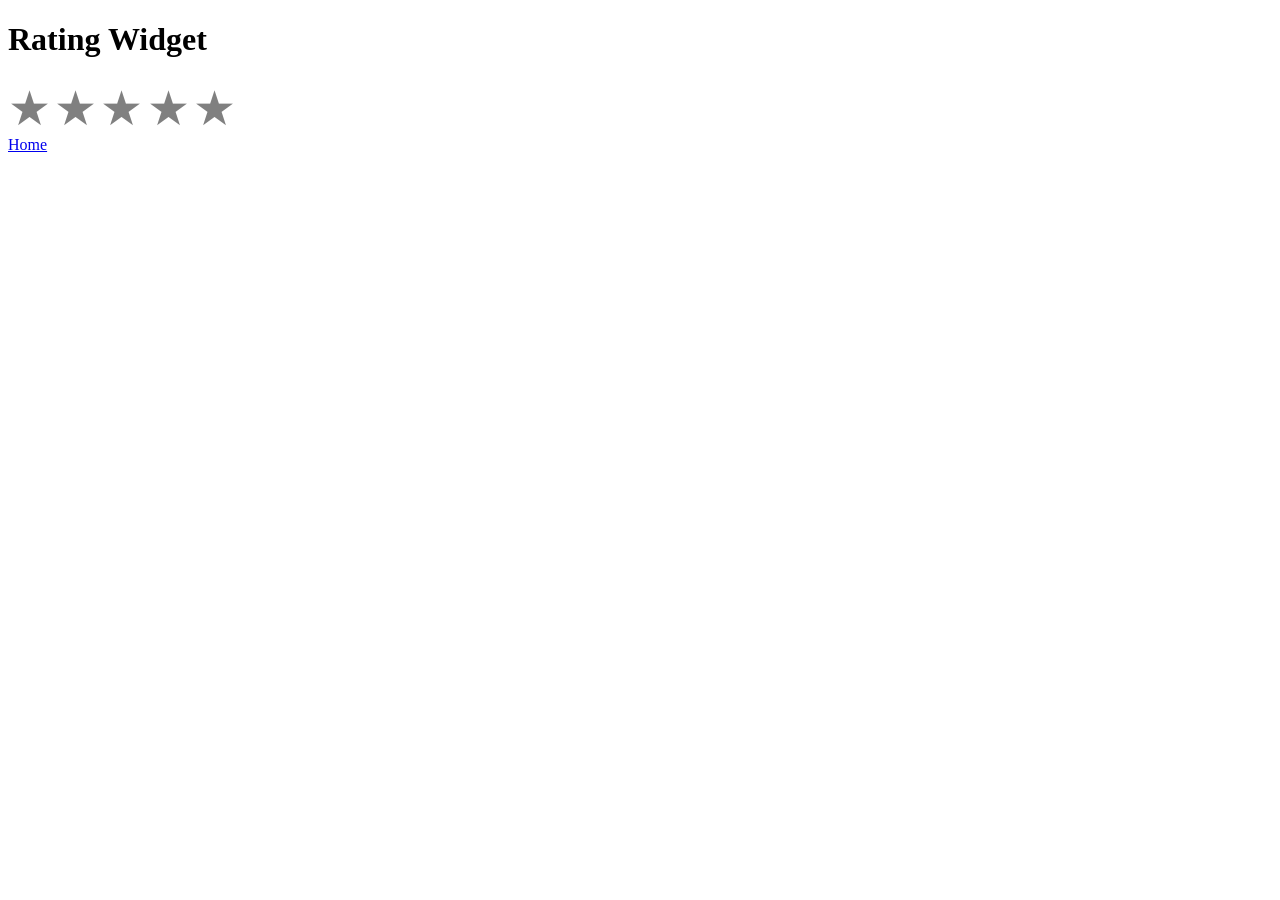
<file: rating-widget.html>
<!DOCTYPE html>
<html lang="en">

<head>
    <meta charset="utf-8" />
    <meta name="viewport" content="width=device-width, initial-scale=1, shrink-to-fit=no" />
    <meta name="title" content="rating-widget" />
    <meta property="og:description" content="rating">
    <meta name="author" content="Andy Dai" />
    <title>rating-widget</title>
    <link rel="stylesheet" href="https://fonts.googleapis.com/css?family=Lato:400,700">
    <script src="js/rating.js" type="module"></script>
</head>

<body>
    <h1>Rating Widget</h1>
    <rating-widget>
        <form action="https://httpbin.org/post" method="POST">
            <label for="rating">How satisfied are you?</label>
            <input type="hidden" name="question" value="How satisfied are you?">
            <input type="hidden" name="sentBy" value="HTML">
            <input type="number" id="rating" name="rating" min="1" max="5" value="0" required>
            <button type="submit">Submit</button>
        </form>
    </rating-widget>
    <a href="index.html">Home</a>
</body>
</html>
</file>
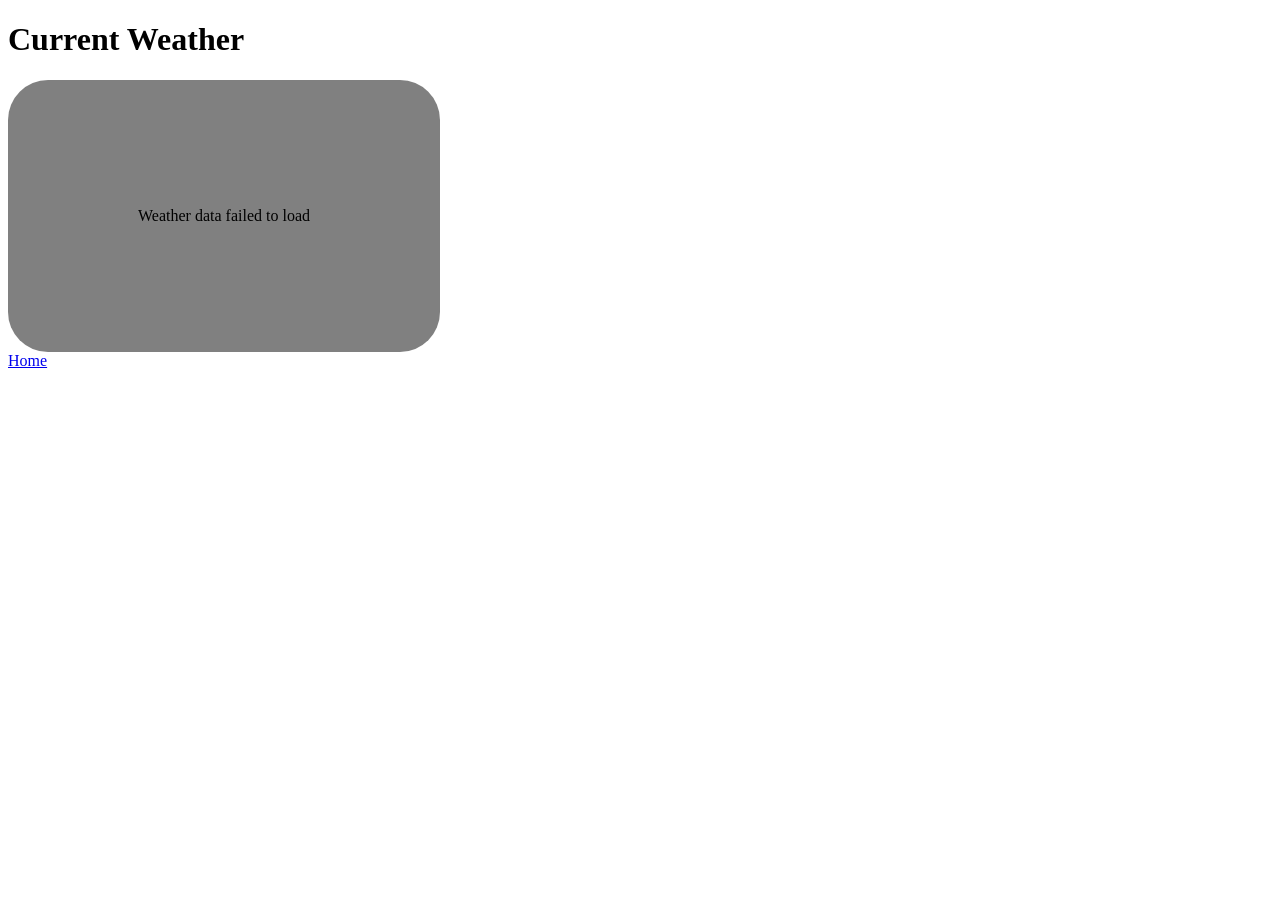
<file: weather.html>
<!DOCTYPE html>
<html lang="en">

<head>
    <meta charset="utf-8" />
    <meta name="viewport" content="width=device-width, initial-scale=1, shrink-to-fit=no" />
    <meta name="title" content="weather" />
    <meta property="og:description" content="weather">
    <meta name="author" content="Andy Dai" />
    <title>weather</title>
    <style>
        weather-widget:not(:defined) {
            border-radius: 2rem;
            display: flex;
            width: 25rem;
            height: 15rem;
            padding: 1rem;
            background-color: white;
            justify-content: center;
            align-items: center;
        }
    </style>
    <link rel="stylesheet" href="https://fonts.googleapis.com/css?family=Lato:400,700">
    <script src="js/weather.js" type="module"></script>
</head>

<body>
    <h1>Current Weather</h1>
    <weather-widget>
        <p>Current weather conditions unavailable</p>
    </weather-widget>
    <a href="index.html">Home</a>
</body>
</html>
</file>
